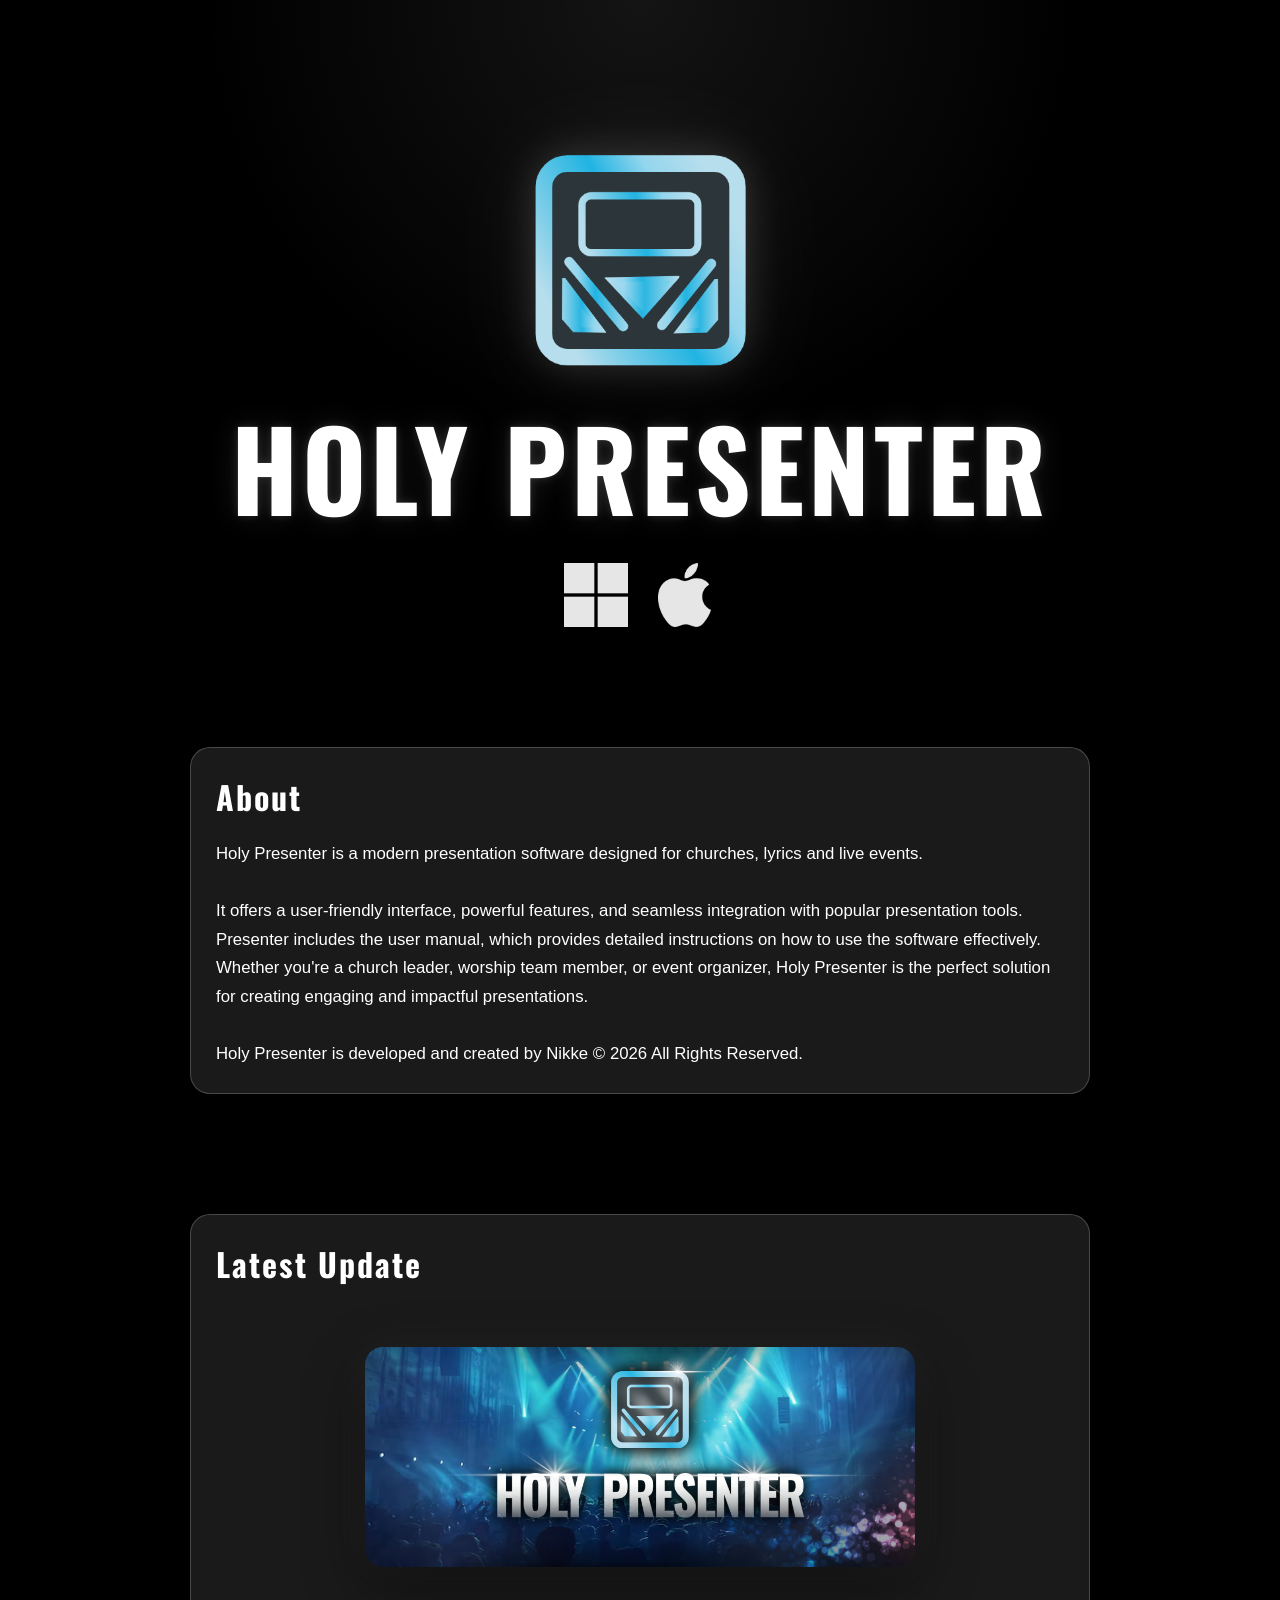
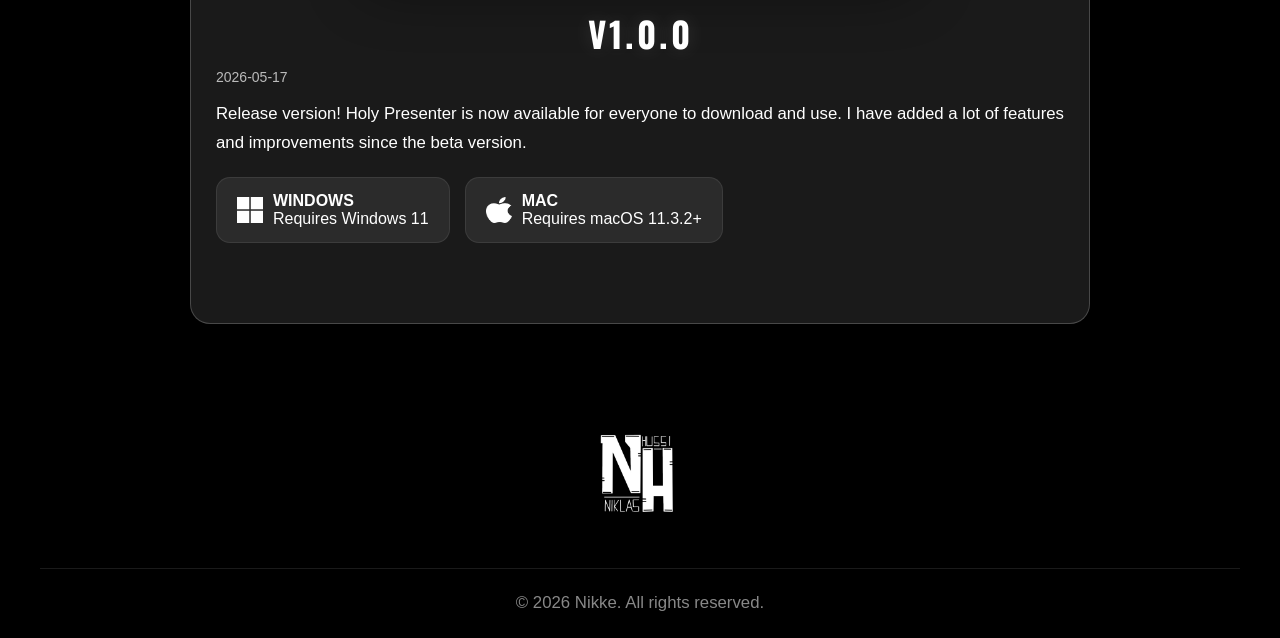
<file: index.html>
<!DOCTYPE html>
<html lang="fi">
<head>
    <meta charset="UTF-8">
    <meta name="viewport" content="width=device-width, initial-scale=1.0">
    <link href='https://fonts.googleapis.com/css?family=Oswald' rel='stylesheet'>
    <link rel="stylesheet" href="css/style.css">
    <title>Holy Presenter</title>
</head>
<body>
    <div class="page-wrapper">

            <!-- Taustavideo -->
        <video autoplay muted loop playsinline class="background-video">
            <source src="vids/bg.mp4" type="video/mp4">
            Selain ei tue videota.
        </video>

        <div class="overlay"></div>

        <!-- Keskitetty sisältö -->
        <div class="container">

            <!-- Header -->
            <header class="header">
                <img src="imgs/icon.png" alt="Logo" class="logo">
                <h1>Holy Presenter</h1>

                <div class="platform-icons">
                    <img src="imgs/windows.png" alt="Windows">
                    <img src="imgs/mac.png" alt="MacOS">
                </div>
            </header>
            
            <div class="card info-card">
                <h2>About</h2>

                <p>
                    Holy Presenter is a modern presentation software
                    designed for churches, lyrics and live events.

                </br></br>
                    It offers a user-friendly interface, powerful features,
                    and seamless integration with popular presentation tools. Presenter includes the user manual, which provides detailed instructions on how to use the software effectively. Whether you're a church leader, worship team member, or event organizer, Holy Presenter is the perfect solution for creating engaging and impactful presentations.
                </br></br>
                    Holy Presenter is developed and created by Nikke © 2026 All Rights Reserved.
                </p>
                
            </div>

            
            <div class="card latest-card">
                <h2>Latest Update</h2>
                <img src="imgs/InstallerThumb.png" alt="Holy Presenter" class="installer-thumb">
                <div id="latest-update"></div>
            </div>
            <!--
            <div class="card updates-card">
                <h2>Previous Versions</h2>

                <div id="older-updates"></div>
            </div>
            -->
        </div>
    </div>
    
    <footer class="main-footer">
        <div class="footer-content">
            <div class="footer-logo">
                <img src="imgs/Logo.png" alt="Logo">
            </div>
            <!--
            <div class="footer-contacts">
                <a href="https://discordapp.com/users/1117432537220923452" target="_blank"><img src="imgs/Discord.png" alt="DC" width="50px" class="hover"></a>
                <a href="https://www.youtube.com/@GotorFI" target="_blank"><img src="imgs/Youtube.png" alt="YT" width="50px" class="hover"></a>
                <a href="https://www.instagram.com/gotorfi/" target="_blank"><img src="imgs/Instagram.png" alt="IG" width="50px" class="hover"></a>
                <a href="https://twitter.com/GotorFI" target="_blank"><img src="imgs/X.png" alt="TW" width="50px" class="hover"></a>
            </div>

            <div class="footer-email">
                <a href="mailto:cshroomushstudios@gmail.com" class="hover">ShrooMush Studios email</a>
            </div>-->

            <div class="footer-copyright">
                <p>&copy; 2026 Nikke. All rights reserved.</p>
            </div>
        </div>
    </footer>
    <script src="script.js"></script>

</body>
</html>
</file>
<file: css/style.css>
.page-wrapper {
    width: 100%;

    display: flex;
    flex-direction: column;
    align-items: center;
}

h2 {
    font-size: 32px;
    margin-bottom: 20px;
    font-family: Oswald, sans-serif;
    letter-spacing: 2px;
}

.update-entry {
    margin-bottom: 30px;
    padding-bottom: 25px;
    border-bottom: 1px solid rgba(255,255,255,0.1);
}

.update-entry:last-child {
    border-bottom: none;
}

.update-meta {
    display: flex;
    gap: 20px;
    margin-top: 10px;
    opacity: 0.7;
    font-size: 14px;
}

.download-buttons {
    display: flex;
    gap: 15px;
    margin-top: 20px;
}

.download-btn {
    display: flex;
    align-items: center;
    gap: 10px;

    padding: 14px 20px;

    border-radius: 14px;

    text-decoration: none;
    color: white;

    background: rgba(255,255,255,0.08);

    border: 1px solid rgba(255,255,255,0.08);

    transition: 0.25s ease;
}

.download-btn:hover {
    transform: translateY(-4px);

    background: rgba(255,255,255,0.14);
}

.download-btn img {
    width: 26px;
    height: 26px;
}

* {
    margin: 0;
    padding: 0;
    box-sizing: border-box;
}

body {
    min-height: 100vh;

    overflow-x: hidden;
    overflow-y: auto;

    font-family: Arial, sans-serif;
    color: white;

    position: relative;
    background: black;
}

/* Loop-video taustalle */
.background-video {
    position: fixed;
    top: 0;
    left: 0;
    width: 100%;
    height: 100%;
    object-fit: cover;
    z-index: -2;
}

/* Tumma overlay paremman luettavuuden vuoksi */
.overlay {
    position: fixed;
    inset: 0;
    background:
        radial-gradient(circle at top, rgba(255,255,255,0.08), transparent 40%),
        linear-gradient(
            to bottom,
            rgba(0,0,0,0.4),
            rgba(0,0,0,0.75)
        );
    z-index: -1;
}

/* Kaikki pääelementit keskelle */
.container {
    width: 90%;
    max-width: 900px;
    display: flex;
    flex-direction: column;
    align-items: center;
    gap: 20px;
}

/* Div on keskellä, mutta sisältö EI keskellä */
.card {
    margin-top: 100px;
    width: 100%;
    background: rgba(255, 255, 255, 0.1);
    backdrop-filter: blur(10px);
    border: 1px solid rgba(255, 255, 255, 0.2);
    border-radius: 20px;
    padding: 25px;
    box-shadow: 0 10px 30px rgba(0, 0, 0, 0.4);
}

h1 {
    font-size: 110px;
    text-align: center;
    font-family: Oswald, sans-serif;
    font-weight: 700;
    letter-spacing: 4px;
    text-transform: uppercase;

    text-shadow:
        0 0 10px rgba(255,255,255,0.15),
        0 0 30px rgba(255,255,255,0.1);
}

.header {
    display: flex;
    flex-direction: column;
    align-items: center;
    gap: 15px;
}

.logo {
    width: 220px;
    height: 220px;
    object-fit: contain;
    margin-top: 150px;

    filter:
        drop-shadow(0 0 20px rgba(255,255,255,0.15))
        drop-shadow(0 0 50px rgba(255,255,255,0.08));

    animation: float 5s ease-in-out infinite;
}
@keyframes float {
    0%,100% {
        transform: translateY(0px);
    }

    50% {
        transform: translateY(-30px);
    }
}

.platform-icons {
    display: flex;
    align-items: center;
    gap: 25px;
}

.platform-icons img {
    width: 64px;
    height: 64px;
    object-fit: contain;
    opacity: 0.9;
    transition: 0.2s ease;
}

.platform-icons img:hover {
    transform: scale(1.1);
    opacity: 1;
}

p {
    line-height: 1.7;
    font-size: 1.05rem;
}

button {
    margin-top: 20px;
    padding: 12px 22px;
    border: none;
    border-radius: 12px;
    background: white;
    color: black;
    font-size: 1rem;
    cursor: pointer;
    transition: 0.2s ease;
}

button:hover {
    transform: scale(1.05);
}
.installer-thumb {
    display: block;

    width: 550px;
    max-width: 100%;

    margin: 60px auto 40px auto;

    border-radius: 18px;

    box-shadow:
        0 20px 60px rgba(0,0,0,0.45),
        0 0 40px rgba(255,255,255,0.06);
}

.version-title {
    text-align: center;

    font-size: 35px;

    font-family: Oswald, sans-serif;

    letter-spacing: 3px;

    margin-bottom: 10px;

    text-transform: uppercase;

    text-shadow:
        0 0 20px rgba(255,255,255,0.12);
}


.main-footer {
    background-color: rgba(0, 0, 0, 0.3);
    padding: 60px 0 20px 0;
    backdrop-filter: blur(5px);
    color: white;
    text-align: center;
    margin-top: 50px;
}

.footer-content {
    max-width: 1200px;
    margin: 0 auto;
    display: flex;
    flex-direction: column;
    align-items: center;
    gap: 30px; 
}

.footer-logo img {
    height: 80px;
    width: auto;
}

.footer-contacts {
    display: flex;
    gap: 20px;
}

.footer-contacts a {
    color: white;
    text-decoration: none;
    font-size: 1.1rem;
    transition: opacity 0.3s;
}

.footer-contacts a:hover {
    opacity: 0.7;
}

.footer-email a {
    color: white;
    text-decoration: none;
    font-weight: bold;
    font-size: 18px;
}

.footer-copyright {
    margin-top: 20px;
    color: #888;
    font-size: 15px;
    border-top: 1px solid rgba(255, 255, 255, 0.1);
    width: 100%;
    padding-top: 20px;
}
</file>
